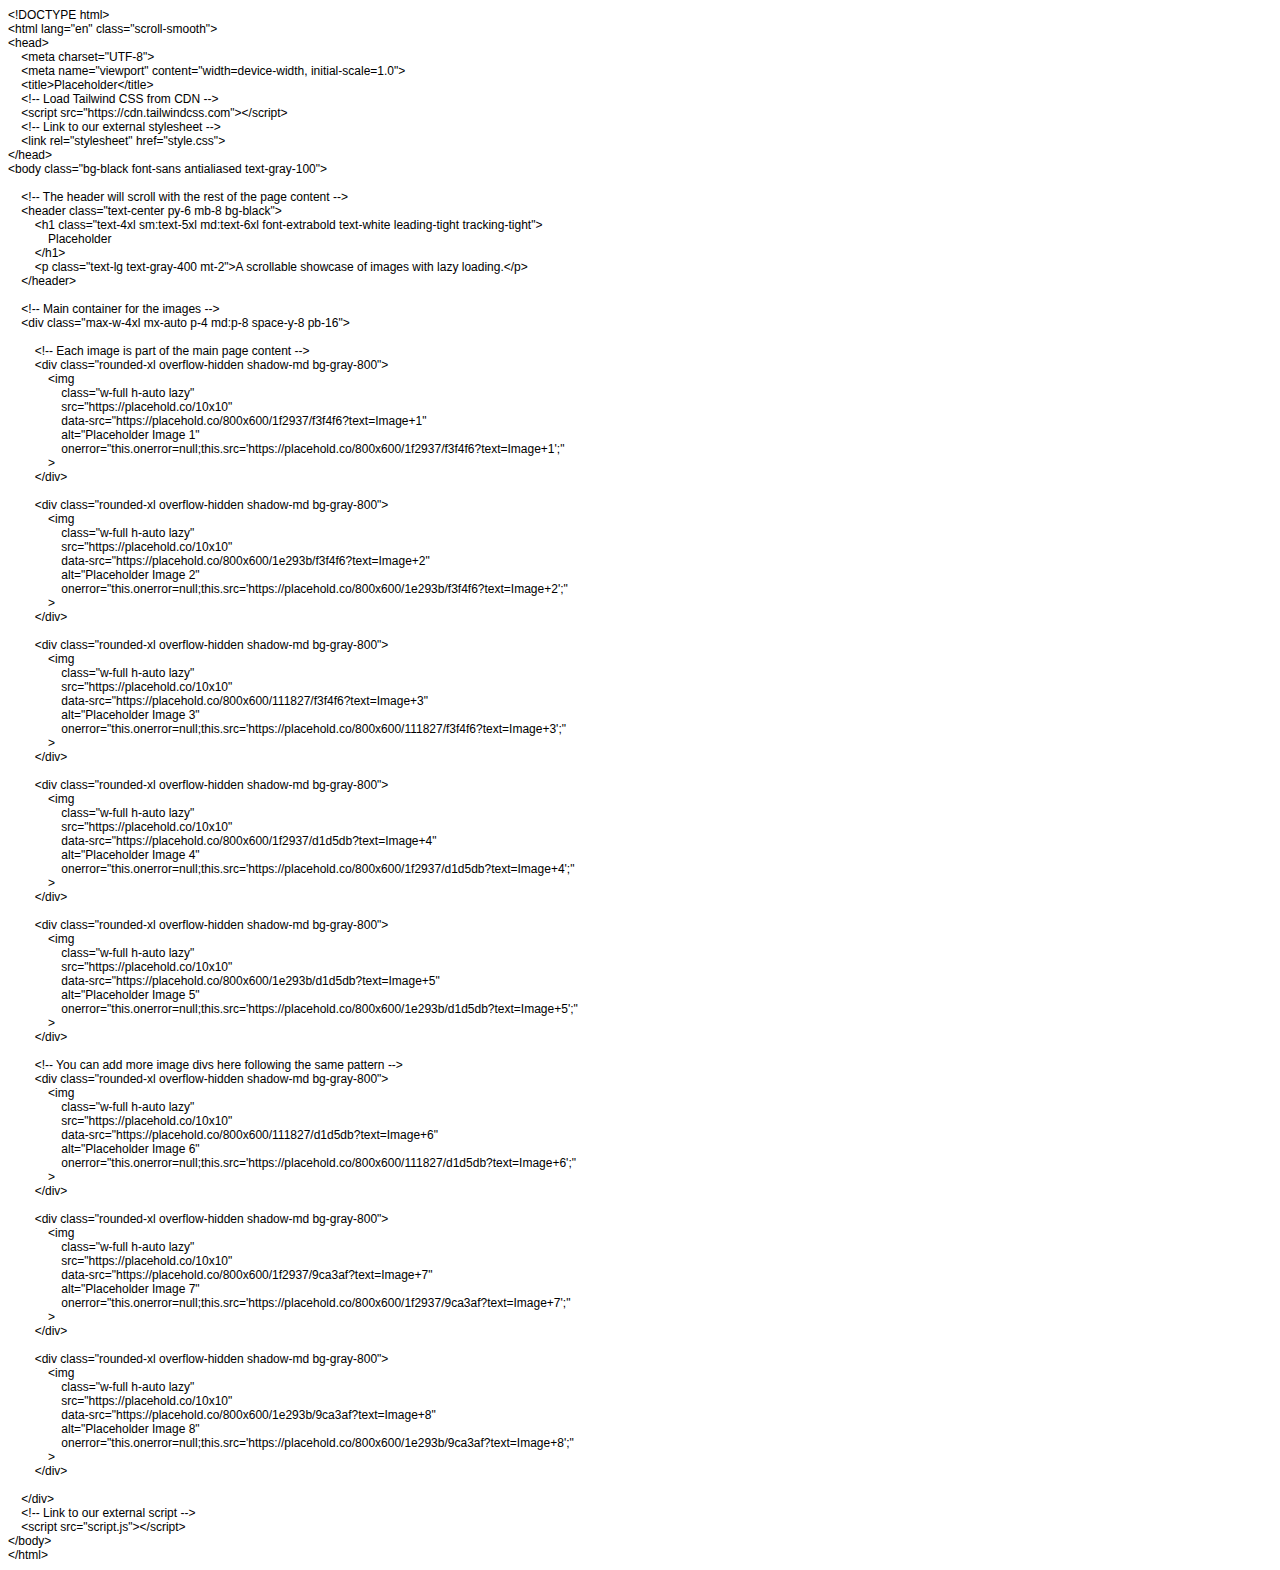
<file: index.html>
<!DOCTYPE html PUBLIC "-//W3C//DTD HTML 4.01//EN" "http://www.w3.org/TR/html4/strict.dtd">
<html>
<head>
  <meta http-equiv="Content-Type" content="text/html; charset=utf-8">
  <meta http-equiv="Content-Style-Type" content="text/css">
  <title></title>
  <meta name="Generator" content="Cocoa HTML Writer">
  <meta name="CocoaVersion" content="2575.5">
  <style type="text/css">
    p.p1 {margin: 0.0px 0.0px 0.0px 0.0px; font: 12.0px Helvetica}
    p.p2 {margin: 0.0px 0.0px 0.0px 0.0px; font: 12.0px Helvetica; min-height: 14.0px}
  </style>
</head>
<body>
<p class="p1">&lt;!DOCTYPE html&gt;</p>
<p class="p1">&lt;html lang="en" class="scroll-smooth"&gt;</p>
<p class="p1">&lt;head&gt;</p>
<p class="p1"><span class="Apple-converted-space">    </span>&lt;meta charset="UTF-8"&gt;</p>
<p class="p1"><span class="Apple-converted-space">    </span>&lt;meta name="viewport" content="width=device-width, initial-scale=1.0"&gt;</p>
<p class="p1"><span class="Apple-converted-space">    </span>&lt;title&gt;Placeholder&lt;/title&gt;</p>
<p class="p1"><span class="Apple-converted-space">    </span>&lt;!-- Load Tailwind CSS from CDN --&gt;</p>
<p class="p1"><span class="Apple-converted-space">    </span>&lt;script src="https://cdn.tailwindcss.com"&gt;&lt;/script&gt;</p>
<p class="p1"><span class="Apple-converted-space">    </span>&lt;!-- Link to our external stylesheet --&gt;</p>
<p class="p1"><span class="Apple-converted-space">    </span>&lt;link rel="stylesheet" href="style.css"&gt;</p>
<p class="p1">&lt;/head&gt;</p>
<p class="p1">&lt;body class="bg-black font-sans antialiased text-gray-100"&gt;</p>
<p class="p2"><br></p>
<p class="p1"><span class="Apple-converted-space">    </span>&lt;!-- The header will scroll with the rest of the page content --&gt;</p>
<p class="p1"><span class="Apple-converted-space">    </span>&lt;header class="text-center py-6 mb-8 bg-black"&gt;</p>
<p class="p1"><span class="Apple-converted-space">        </span>&lt;h1 class="text-4xl sm:text-5xl md:text-6xl font-extrabold text-white leading-tight tracking-tight"&gt;</p>
<p class="p1"><span class="Apple-converted-space">            </span>Placeholder</p>
<p class="p1"><span class="Apple-converted-space">        </span>&lt;/h1&gt;</p>
<p class="p1"><span class="Apple-converted-space">        </span>&lt;p class="text-lg text-gray-400 mt-2"&gt;A scrollable showcase of images with lazy loading.&lt;/p&gt;</p>
<p class="p1"><span class="Apple-converted-space">    </span>&lt;/header&gt;</p>
<p class="p2"><span class="Apple-converted-space">    </span></p>
<p class="p1"><span class="Apple-converted-space">    </span>&lt;!-- Main container for the images --&gt;</p>
<p class="p1"><span class="Apple-converted-space">    </span>&lt;div class="max-w-4xl mx-auto p-4 md:p-8 space-y-8 pb-16"&gt;</p>
<p class="p2"><br></p>
<p class="p1"><span class="Apple-converted-space">        </span>&lt;!-- Each image is part of the main page content --&gt;</p>
<p class="p1"><span class="Apple-converted-space">        </span>&lt;div class="rounded-xl overflow-hidden shadow-md bg-gray-800"&gt;</p>
<p class="p1"><span class="Apple-converted-space">            </span>&lt;img</p>
<p class="p1"><span class="Apple-converted-space">                </span>class="w-full h-auto lazy"</p>
<p class="p1"><span class="Apple-converted-space">                </span>src="https://placehold.co/10x10"</p>
<p class="p1"><span class="Apple-converted-space">                </span>data-src="https://placehold.co/800x600/1f2937/f3f4f6?text=Image+1"</p>
<p class="p1"><span class="Apple-converted-space">                </span>alt="Placeholder Image 1"</p>
<p class="p1"><span class="Apple-converted-space">                </span>onerror="this.onerror=null;this.src='https://placehold.co/800x600/1f2937/f3f4f6?text=Image+1';"</p>
<p class="p1"><span class="Apple-converted-space">            </span>&gt;</p>
<p class="p1"><span class="Apple-converted-space">        </span>&lt;/div&gt;</p>
<p class="p2"><br></p>
<p class="p1"><span class="Apple-converted-space">        </span>&lt;div class="rounded-xl overflow-hidden shadow-md bg-gray-800"&gt;</p>
<p class="p1"><span class="Apple-converted-space">            </span>&lt;img</p>
<p class="p1"><span class="Apple-converted-space">                </span>class="w-full h-auto lazy"</p>
<p class="p1"><span class="Apple-converted-space">                </span>src="https://placehold.co/10x10"</p>
<p class="p1"><span class="Apple-converted-space">                </span>data-src="https://placehold.co/800x600/1e293b/f3f4f6?text=Image+2"</p>
<p class="p1"><span class="Apple-converted-space">                </span>alt="Placeholder Image 2"</p>
<p class="p1"><span class="Apple-converted-space">                </span>onerror="this.onerror=null;this.src='https://placehold.co/800x600/1e293b/f3f4f6?text=Image+2';"</p>
<p class="p1"><span class="Apple-converted-space">            </span>&gt;</p>
<p class="p1"><span class="Apple-converted-space">        </span>&lt;/div&gt;</p>
<p class="p2"><br></p>
<p class="p1"><span class="Apple-converted-space">        </span>&lt;div class="rounded-xl overflow-hidden shadow-md bg-gray-800"&gt;</p>
<p class="p1"><span class="Apple-converted-space">            </span>&lt;img</p>
<p class="p1"><span class="Apple-converted-space">                </span>class="w-full h-auto lazy"</p>
<p class="p1"><span class="Apple-converted-space">                </span>src="https://placehold.co/10x10"</p>
<p class="p1"><span class="Apple-converted-space">                </span>data-src="https://placehold.co/800x600/111827/f3f4f6?text=Image+3"</p>
<p class="p1"><span class="Apple-converted-space">                </span>alt="Placeholder Image 3"</p>
<p class="p1"><span class="Apple-converted-space">                </span>onerror="this.onerror=null;this.src='https://placehold.co/800x600/111827/f3f4f6?text=Image+3';"</p>
<p class="p1"><span class="Apple-converted-space">            </span>&gt;</p>
<p class="p1"><span class="Apple-converted-space">        </span>&lt;/div&gt;</p>
<p class="p2"><br></p>
<p class="p1"><span class="Apple-converted-space">        </span>&lt;div class="rounded-xl overflow-hidden shadow-md bg-gray-800"&gt;</p>
<p class="p1"><span class="Apple-converted-space">            </span>&lt;img</p>
<p class="p1"><span class="Apple-converted-space">                </span>class="w-full h-auto lazy"</p>
<p class="p1"><span class="Apple-converted-space">                </span>src="https://placehold.co/10x10"</p>
<p class="p1"><span class="Apple-converted-space">                </span>data-src="https://placehold.co/800x600/1f2937/d1d5db?text=Image+4"</p>
<p class="p1"><span class="Apple-converted-space">                </span>alt="Placeholder Image 4"</p>
<p class="p1"><span class="Apple-converted-space">                </span>onerror="this.onerror=null;this.src='https://placehold.co/800x600/1f2937/d1d5db?text=Image+4';"</p>
<p class="p1"><span class="Apple-converted-space">            </span>&gt;</p>
<p class="p1"><span class="Apple-converted-space">        </span>&lt;/div&gt;</p>
<p class="p2"><br></p>
<p class="p1"><span class="Apple-converted-space">        </span>&lt;div class="rounded-xl overflow-hidden shadow-md bg-gray-800"&gt;</p>
<p class="p1"><span class="Apple-converted-space">            </span>&lt;img</p>
<p class="p1"><span class="Apple-converted-space">                </span>class="w-full h-auto lazy"</p>
<p class="p1"><span class="Apple-converted-space">                </span>src="https://placehold.co/10x10"</p>
<p class="p1"><span class="Apple-converted-space">                </span>data-src="https://placehold.co/800x600/1e293b/d1d5db?text=Image+5"</p>
<p class="p1"><span class="Apple-converted-space">                </span>alt="Placeholder Image 5"</p>
<p class="p1"><span class="Apple-converted-space">                </span>onerror="this.onerror=null;this.src='https://placehold.co/800x600/1e293b/d1d5db?text=Image+5';"</p>
<p class="p1"><span class="Apple-converted-space">            </span>&gt;</p>
<p class="p1"><span class="Apple-converted-space">        </span>&lt;/div&gt;</p>
<p class="p2"><br></p>
<p class="p1"><span class="Apple-converted-space">        </span>&lt;!-- You can add more image divs here following the same pattern --&gt;</p>
<p class="p1"><span class="Apple-converted-space">        </span>&lt;div class="rounded-xl overflow-hidden shadow-md bg-gray-800"&gt;</p>
<p class="p1"><span class="Apple-converted-space">            </span>&lt;img</p>
<p class="p1"><span class="Apple-converted-space">                </span>class="w-full h-auto lazy"</p>
<p class="p1"><span class="Apple-converted-space">                </span>src="https://placehold.co/10x10"</p>
<p class="p1"><span class="Apple-converted-space">                </span>data-src="https://placehold.co/800x600/111827/d1d5db?text=Image+6"</p>
<p class="p1"><span class="Apple-converted-space">                </span>alt="Placeholder Image 6"</p>
<p class="p1"><span class="Apple-converted-space">                </span>onerror="this.onerror=null;this.src='https://placehold.co/800x600/111827/d1d5db?text=Image+6';"</p>
<p class="p1"><span class="Apple-converted-space">            </span>&gt;</p>
<p class="p1"><span class="Apple-converted-space">        </span>&lt;/div&gt;</p>
<p class="p2"><span class="Apple-converted-space">        </span></p>
<p class="p1"><span class="Apple-converted-space">        </span>&lt;div class="rounded-xl overflow-hidden shadow-md bg-gray-800"&gt;</p>
<p class="p1"><span class="Apple-converted-space">            </span>&lt;img</p>
<p class="p1"><span class="Apple-converted-space">                </span>class="w-full h-auto lazy"</p>
<p class="p1"><span class="Apple-converted-space">                </span>src="https://placehold.co/10x10"</p>
<p class="p1"><span class="Apple-converted-space">                </span>data-src="https://placehold.co/800x600/1f2937/9ca3af?text=Image+7"</p>
<p class="p1"><span class="Apple-converted-space">                </span>alt="Placeholder Image 7"</p>
<p class="p1"><span class="Apple-converted-space">                </span>onerror="this.onerror=null;this.src='https://placehold.co/800x600/1f2937/9ca3af?text=Image+7';"</p>
<p class="p1"><span class="Apple-converted-space">            </span>&gt;</p>
<p class="p1"><span class="Apple-converted-space">        </span>&lt;/div&gt;</p>
<p class="p2"><span class="Apple-converted-space">        </span></p>
<p class="p1"><span class="Apple-converted-space">        </span>&lt;div class="rounded-xl overflow-hidden shadow-md bg-gray-800"&gt;</p>
<p class="p1"><span class="Apple-converted-space">            </span>&lt;img</p>
<p class="p1"><span class="Apple-converted-space">                </span>class="w-full h-auto lazy"</p>
<p class="p1"><span class="Apple-converted-space">                </span>src="https://placehold.co/10x10"</p>
<p class="p1"><span class="Apple-converted-space">                </span>data-src="https://placehold.co/800x600/1e293b/9ca3af?text=Image+8"</p>
<p class="p1"><span class="Apple-converted-space">                </span>alt="Placeholder Image 8"</p>
<p class="p1"><span class="Apple-converted-space">                </span>onerror="this.onerror=null;this.src='https://placehold.co/800x600/1e293b/9ca3af?text=Image+8';"</p>
<p class="p1"><span class="Apple-converted-space">            </span>&gt;</p>
<p class="p1"><span class="Apple-converted-space">        </span>&lt;/div&gt;</p>
<p class="p2"><br></p>
<p class="p1"><span class="Apple-converted-space">    </span>&lt;/div&gt;</p>
<p class="p1"><span class="Apple-converted-space">    </span>&lt;!-- Link to our external script --&gt;</p>
<p class="p1"><span class="Apple-converted-space">    </span>&lt;script src="script.js"&gt;&lt;/script&gt;</p>
<p class="p1">&lt;/body&gt;</p>
<p class="p1">&lt;/html&gt;</p>
</body>
</html>
</file>
